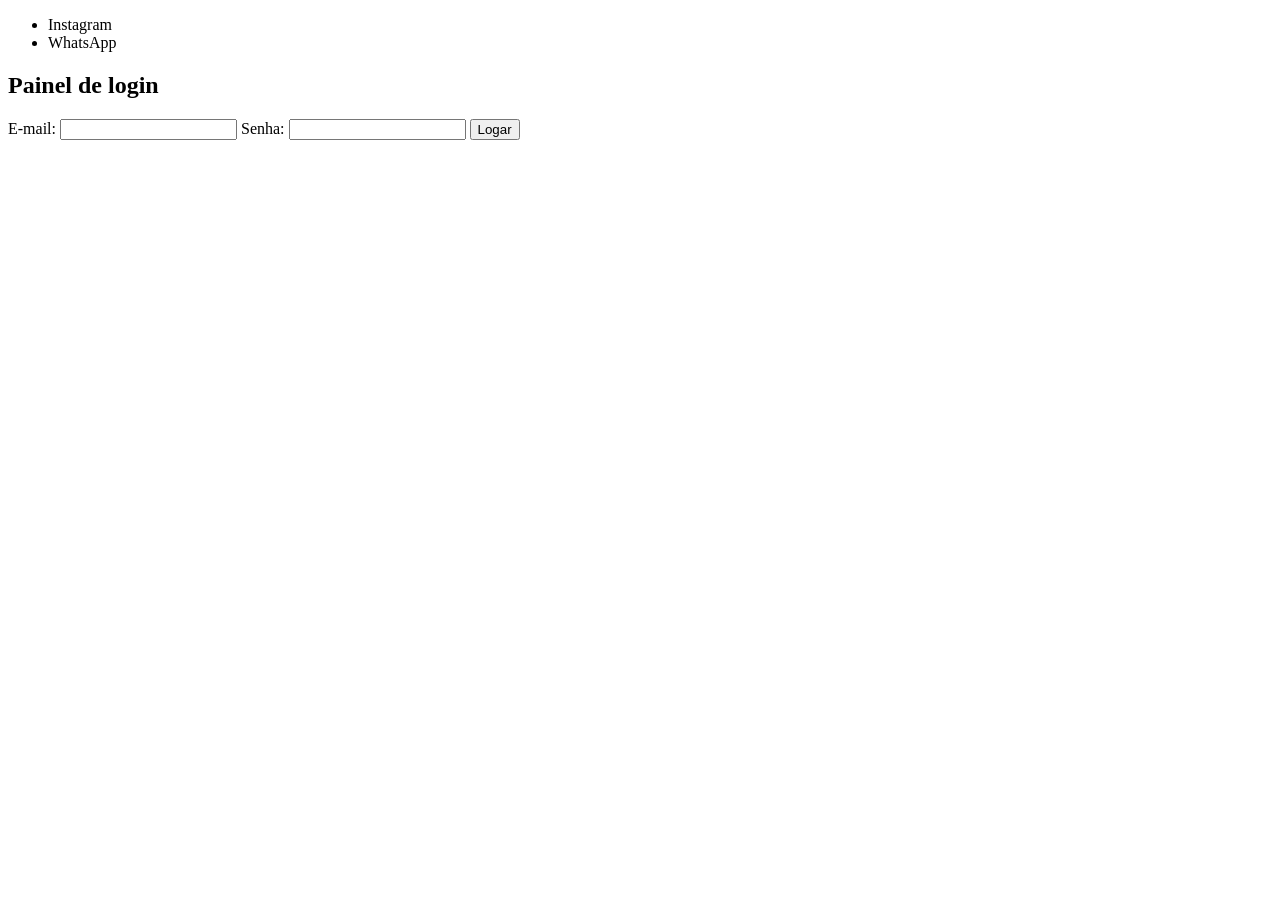
<file: backend/loginForms.html>
<!DOCTYPE html>
<html lang="en">
<head>
    <meta charset="UTF-8">
    <meta name="viewport" content="width=device-width, initial-scale=1.0">
    <link rel="stylesheet" href="/frontend/src/styles/forms.css">

    <title> Login</title>
</head>
<body>
    <header>
        <ul>
            <li> Instagram </li>
            <li> WhatsApp </li>
        </ul>
    </header>
    <main>

        <div id="logo">

        </div>
    </main>
    <h2> Painel de login </h2>

    <form action="http://google.com.br">
        <label for="email"> E-mail: </label>
        <input type="text" id="email">

        <label for="senha"> Senha: </label>
        <input type="text" id="senha">

        <button type="submit"> Logar </button>
    </form>
</body>
</html>
</file>
<file: frontend/src/styles/forms.css>
.login-form {
  display: flex;
  flex-direction: column;
  gap: 18px;
}

/* grupo label + input */
.input-group {
  display: flex;
  flex-direction: column;
  gap: 0.55rem;
  margin-bottom: 0.2rem;
}

.input-group label {
  font-size: 0.95rem;
  color: var(--text-dark);
  font-weight: 600;
}

/* caixa externa do input */
.input-wrapper {
  position: relative;
  display: flex;
  align-items: center;
  height: 52px; /* antes estava grande demais */
  border: 1px solid var(--input-border);
  border-radius: 12px;
  background-color: var(--input-bg);
  padding: 0 14px;
  transition: border-color 0.2s ease, box-shadow 0.2s ease;
}

.input-wrapper:focus-within {
  border-color: var(--red-accent);
  box-shadow: 0 0 0 3px rgba(214, 43, 33, 0.08);
}

.input-icon {
  color: #8c7362;
  font-size: 1rem;
  flex-shrink: 0;
}

.toggle-password {
  color: #8c7362;
  font-size: 1rem;
  cursor: pointer;
  flex-shrink: 0;
}

/* input em si */
.input-wrapper input {
  flex: 1;
  height: 100%;
  border: none;
  outline: none;
  background: transparent;
  padding: 0 12px;
  font-family: var(--font-main);
  font-size: 0.98rem;
  color: var(--text-dark);
}

.input-wrapper input::placeholder {
  color: #a88976;
}

/* lembrar-me / esqueceu senha */
.form-actions {
  display: flex;
  justify-content: space-between;
  align-items: center;
  gap: 14px;
  margin: 0.25rem 0 0.8rem;
}

.remember-me {
  display: flex;
  align-items: center;
  gap: 0.6rem;
  color: var(--text-dark);
  font-weight: 500;
  font-size: 0.95rem;
}

.remember-me input[type="checkbox"] {
  appearance: none;
  -webkit-appearance: none;
  width: 18px;
  height: 18px;
  border-radius: 4px;
  background-color: var(--input-bg);
  border: 1px solid var(--red-accent);
  cursor: pointer;
  position: relative;
  transition: 0.2s;
}

.remember-me input[type="checkbox"]:checked {
  background-color: var(--red-accent);
}

.remember-me input[type="checkbox"]:checked::after {
  content: "✔";
  position: absolute;
  color: white;
  font-size: 11px;
  top: 50%;
  left: 50%;
  transform: translate(-50%, -50%);
}

.remember-me label {
  cursor: pointer;
}

.forgot-password {
  color: var(--red-accent);
  text-decoration: none;
  font-size: 0.95rem;
  font-weight: 600;
}

.forgot-password:hover {
  text-decoration: underline;
}

/* botão principal */
.btn-primary {
  width: 100%;
  height: 56px;
  border: none;
  border-radius: 14px;
  background: linear-gradient(180deg, #e12a20 0%, #ca1f17 100%);
  color: #fff;
  font-family: var(--font-main);
  font-size: 1.05rem;
  font-weight: 700;
  cursor: pointer;
  display: flex;
  align-items: center;
  justify-content: center;
  gap: 0.7rem;
  transition: transform 0.18s ease, filter 0.18s ease;
}

.btn-primary:hover {
  transform: translateY(-1px);
  filter: brightness(0.98);
}

/* botão secundário / Link */
.btn-secondary {
  width: 100%;
  height: 52px;
  border-radius: 14px;
  background: transparent;
  border: 1.8px solid var(--red-accent);
  color: var(--text-dark);
  font-family: var(--font-main);
  font-size: 1rem;
  font-weight: 600;
  cursor: pointer;
  display: flex;
  align-items: center;
  justify-content: center;
  gap: 0.7rem;
  transition: background-color 0.2s ease, transform 0.18s ease;
  text-decoration: none;
}

.btn-secondary:hover {
  background-color: rgba(214, 43, 33, 0.04);
  transform: translateY(-1px);
}

/* responsivo */
@media (max-width: 768px) {
  .input-wrapper {
    height: 50px;
  }

  .input-wrapper input {
    font-size: 0.95rem;
    padding: 0 10px;
  }

  .input-icon,
  .toggle-password {
    font-size: 0.95rem;
  }

  .form-actions {
    flex-direction: column;
    align-items: flex-start;
  }

  .btn-primary,
  .btn-secondary {
    height: 50px;
    font-size: 0.98rem;
  }
}

/* Grade responsiva para endereço */
.address-grid-2 {
  display: grid;
  grid-template-columns: 1fr 1fr;
  gap: 12px;
}

.address-grid-1-1 {
  display: grid;
  grid-template-columns: 1fr 1fr;
  gap: 12px;
}

@media (max-width: 600px) {
  .address-grid-2,
  .address-grid-1-1 {
    grid-template-columns: 1fr;
  }
}
</file>
